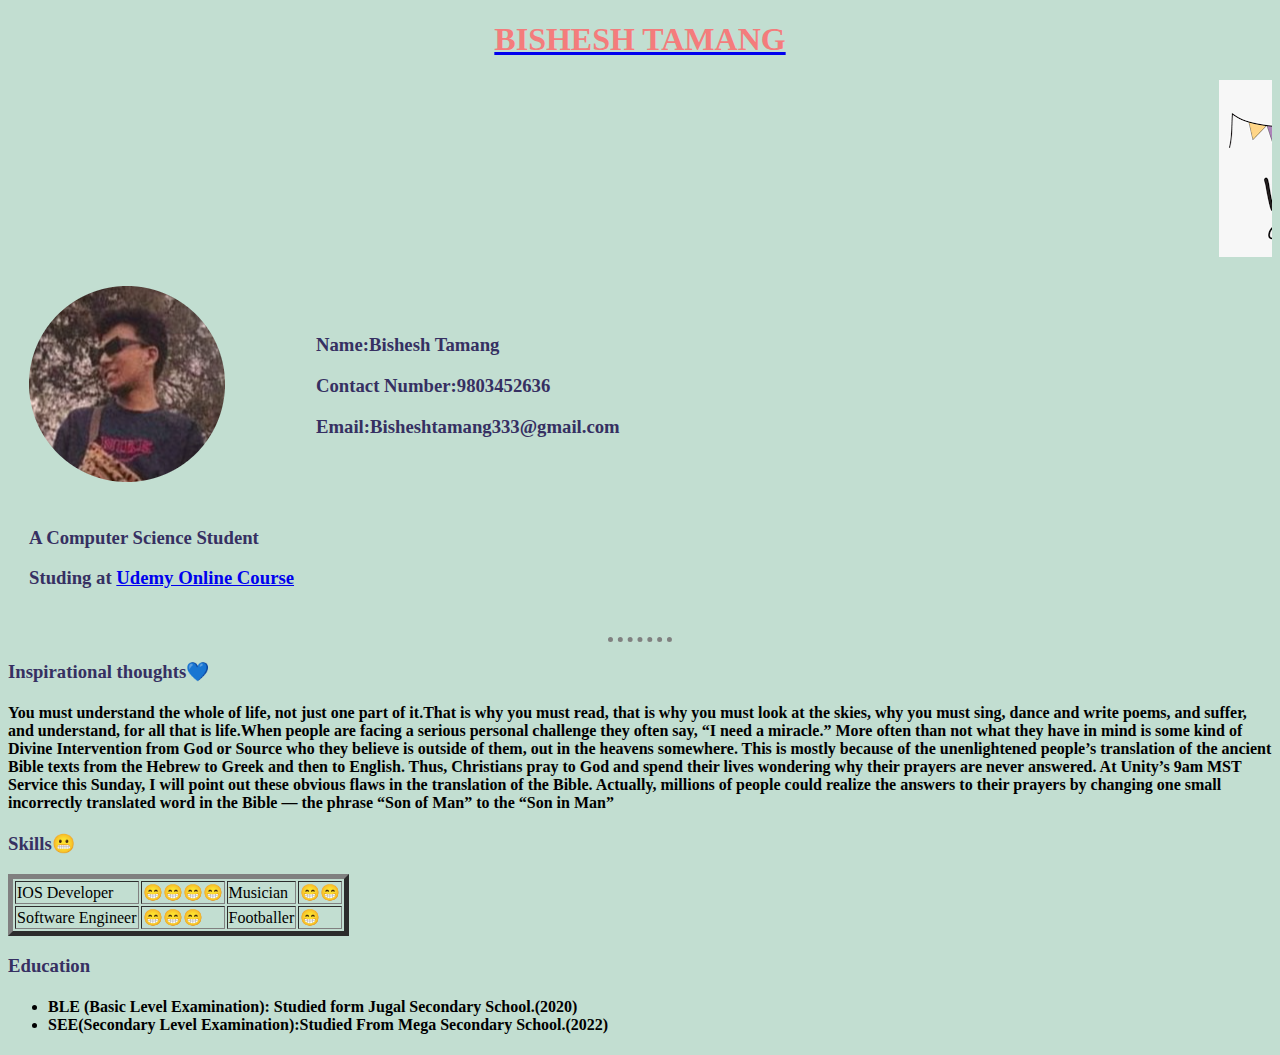
<file: index.html>
<!DOCTYPE html>
<html lang="en" dir="ltr">
  <head>
    <meta charset="utf-8">
    <title>Wellcome To My Website</title>
    <link rel="stylesheet" href="css/styles.css">
  </head>
  <body>
    <center>
      <a href=" information.html"><h1>BISHESH TAMANG</h1></a>
</center>
<marquee>
<img src="image/download.png" alt="Wellcome"></marquee>
<table cellspacing="20px">
  <tr>
    <td><img src="image/bt11.png" alt="My Photo."></td>
    <td><h3>Name:Bishesh Tamang</h3>
      <h3>Contact Number:9803452636</h3>
    <h3>Email:Bisheshtamang333@gmail.com</h3>
  </td>
  </tr>

<tr>
  <td><h3>A Computer Science Student </h3>
  <h3>Studing at   <a href="https://www.udemy.com/">Udemy Online Course</a> </h3></td>


</tr>





</table>
<hr>
<h3>Inspirational thoughts💙</h3>
<h4>You must understand the whole of life, not just one part of it.That is why you must read, that is why you must look at the skies, why you must sing, dance and write poems, and suffer, and understand, for all that is life.When people are facing a serious personal challenge they often say, “I need a miracle.” More often than not what they have in mind is some kind of Divine Intervention from God or Source who they believe is outside of them, out in the heavens somewhere.   This is mostly because of the unenlightened people’s  translation of the ancient Bible texts from the Hebrew to Greek and then to English.  Thus, Christians pray to God and spend their lives wondering why their prayers are never answered.   At Unity’s 9am MST Service this Sunday, I will point out these obvious flaws in the translation of the Bible.  Actually, millions of people could realize the answers to their prayers by changing one small incorrectly translated word in the Bible — the  phrase “Son of Man” to the “Son in Man”</h4>

<h3>Skills😬</h3>

<table border="5">
  <tr>
    <td>IOS Developer</td>
    <td>😁😁😁😁</td>
    <td>Musician</td>
    <td>😁😁</td>
  </tr>
  <tr>
    <td>Software Engineer</td>
    <td>😁😁😁</td>
    <td>Footballer</td>
    <td>😁</td>
  </tr>
</table>

<h3>Education</h3>
 <ul>
  <h4> <li>BLE (Basic Level Examination): Studied form Jugal Secondary School.(2020)</li>
<li>SEE(Secondary Level Examination):Studied From Mega Secondary School.(2022)
</li></h4>
 </ul>








  </body>
</html>
</file>
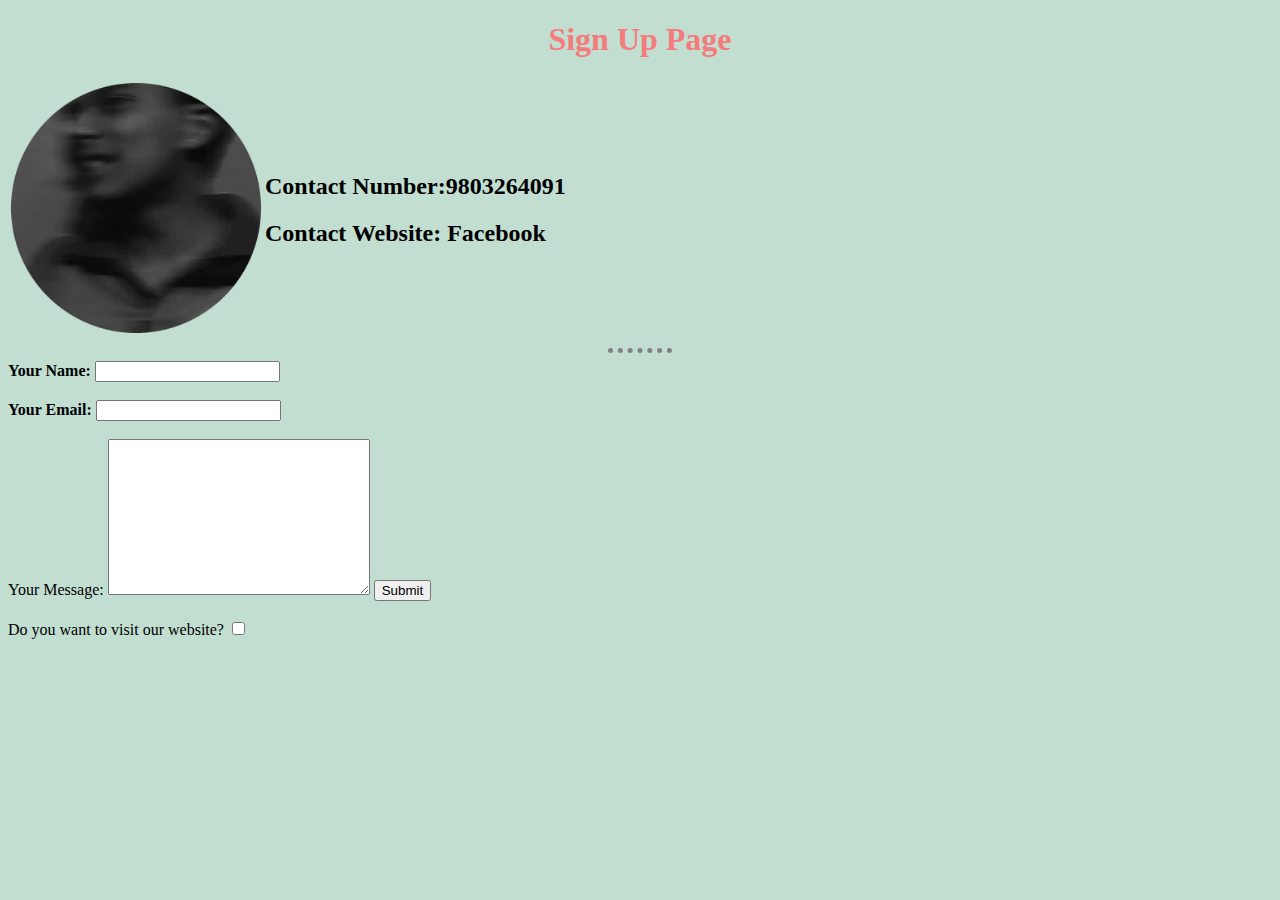
<file: information.html>
<!DOCTYPE html>
<html lang="en" dir="ltr">
  <head>
    <meta charset="utf-8">
    <title>Sign up for free</title>
    <link rel="stylesheet" href="css/styles.css">
  </head>
  <body>
<center>    <h1>Sign Up Page</h1> </center>

<table>
  <tr>
    <td><img width="250px" height="250px"  src="image/bishesh2.png" alt="Photo">
</td>
<td><h2>Contact Number:9803264091</h2>
    <h2>Contact Website: Facebook
</h2>
      </td>
  </tr>
</table>
<hr>
<form class="" action="mailto:bisheshtamang111@gmail.com" method="post" enctype="text/plain">
<strong>
<label>Your Name:</label>
<input type="text" name="YourName" ><br><br>
<label>Your Email:</label>
<input type="email" name="YourEmail">  </strong><br><br>
<label>Your Message:</label>
<textarea name="YourMessage" rows="10" cols="30"></textarea>
<input type="submit" name=""><br><br>
<label>Do you want to visit our website?</label>
<input type="checkbox" name="">










</form>
  </body>
</html>
</file>
<file: css/styles.css>
body{
    background-color:#C2DED1
  }

h1{
  color: #F47C7C;
}
h3{
  color:
  #363062;
}
hr {
    border-style: none;
    border-top-style: dotted;
    border-color: gray;
    border-width: 5px;
    width: 5%;
}
</file>
